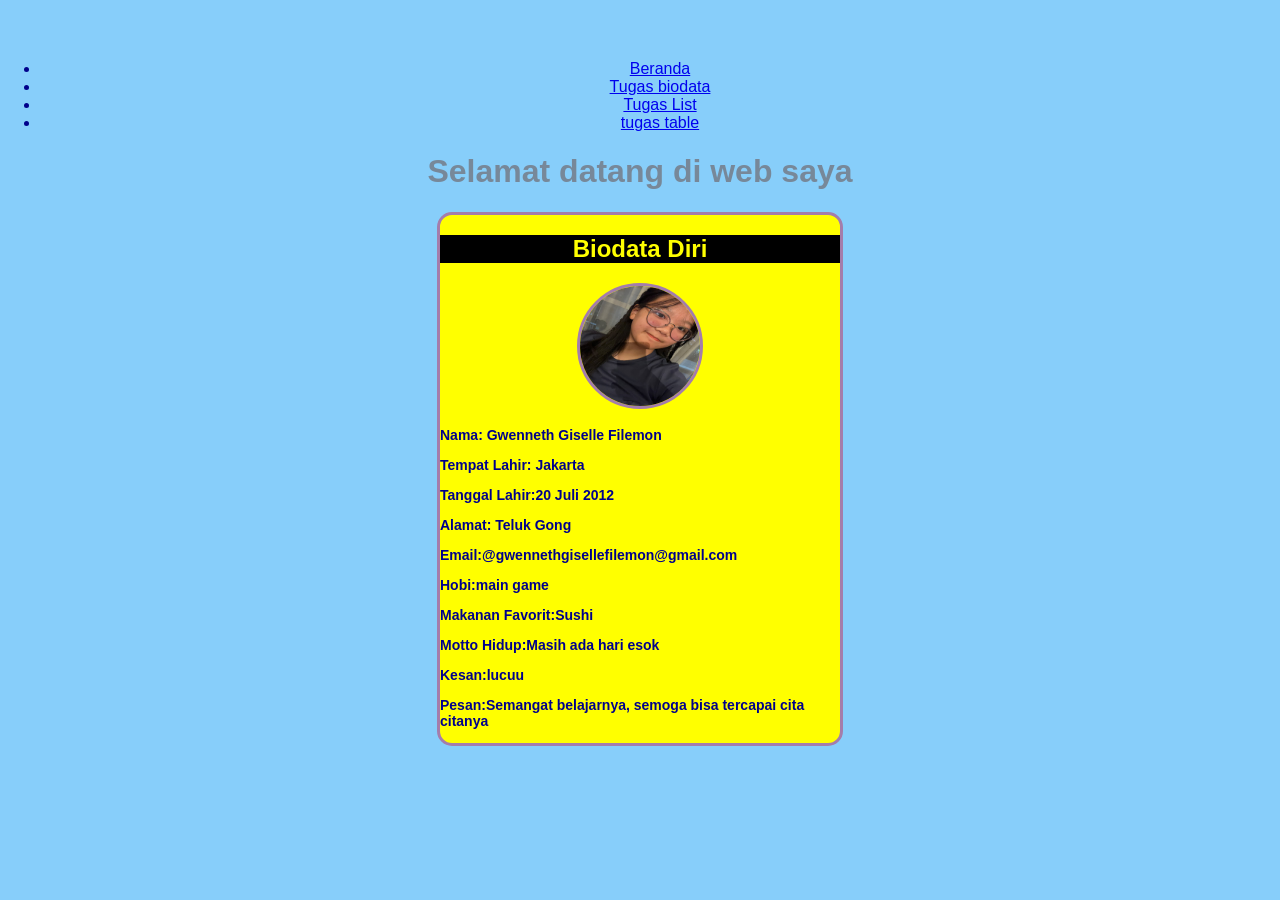
<file: biodata.html>
<!DOCTYPE html>
<html lang="en">
<head>
    <title>Tugas Biodata Diri</title>
    <link rel="stylesheet" href="style.css">
    <link rel="stylesheet" href="biodata.css">
</head>
<body>
    <div class="wadah-utama">
    <ul>
        <li><a href="beranda.html">Beranda</a></li>
        <li><a href="biodata.html">Tugas biodata</a></li>
        <li><a href="list.html">Tugas List</a></li>
        <li><a href="table.html">tugas table</a></li>
    </ul>
        <div class="judul">
            <h1>Selamat datang di web saya</h1>
        </div>

        <div class="kartu-biodata">
            <h2>Biodata Diri</h2>

            <div class="bungkus-foto">
                <img src="foto.jpeg" alt="Foto Profil" width="250">
            </div>

            <div class="informasi-diri">
                <p><strong>Nama: Gwenneth Giselle Filemon</strong></p>
                <p><strong>Tempat Lahir: Jakarta</strong></p>
                <p><strong>Tanggal Lahir:20 Juli 2012</strong></p>
                <p><strong>Alamat: Teluk Gong</strong></p>
                <p><strong>Email:@gwennethgisellefilemon@gmail.com</strong></p>
                <p><strong>Hobi:main game</strong></p>
                <p><strong>Makanan Favorit:Sushi</strong></p>
                <p><strong>Motto Hidup:Masih ada hari esok</strong></p>
                <p><strong>Kesan:lucuu</strong></p>
                <p><strong>Pesan:Semangat belajarnya, semoga bisa tercapai cita citanya</strong></p>
            </div>
        </div>
    </body>
    </html>
</file>
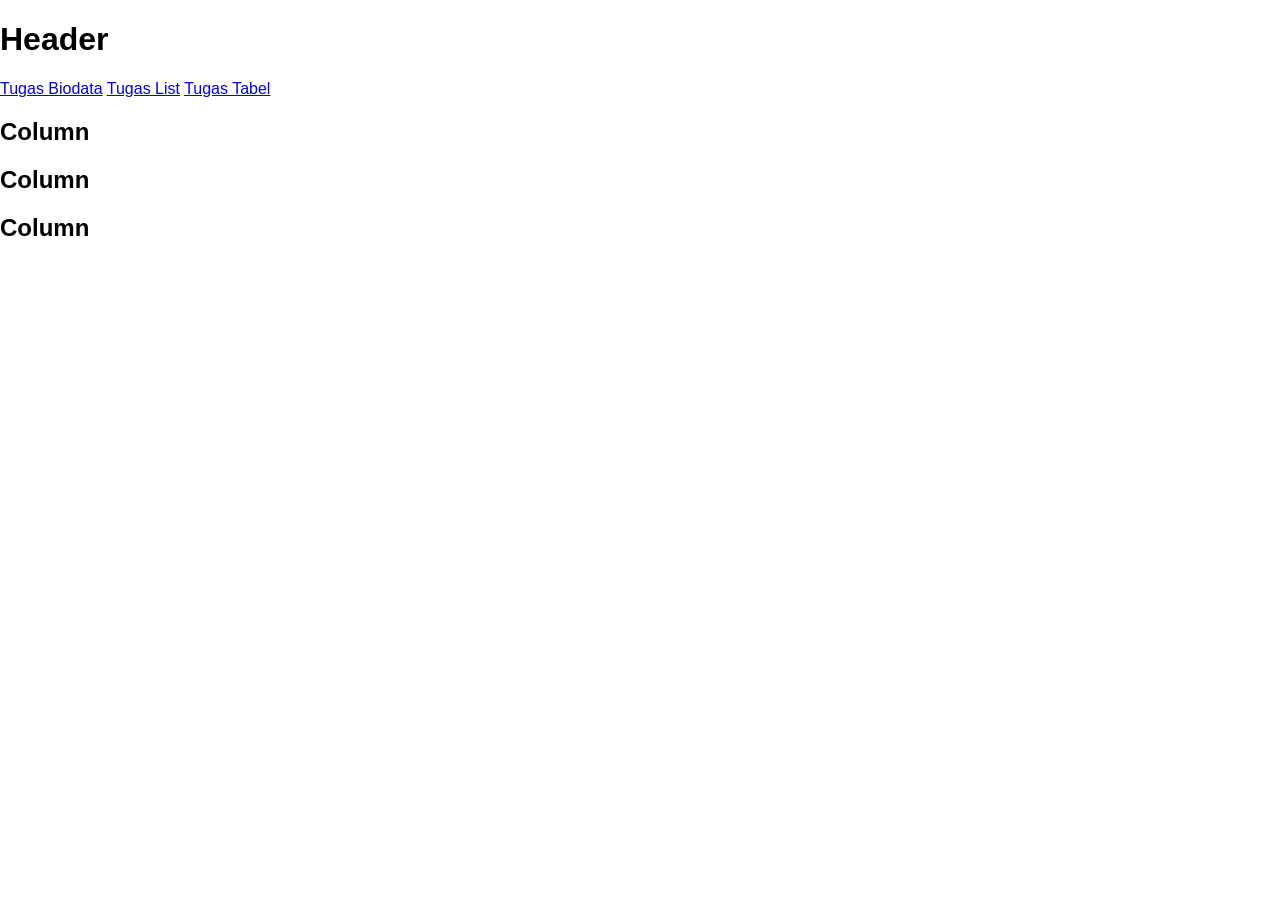
<file: layout.html>
<!DOCTYPE html>
<html lang="en">
<head>
    <title>CSS Website Layout</title>
    <link rel="stylesheet" href="style.css">
</head>
<body>
    <div class="header">
        <h1>Header</h1>
    </div>
    <div class="topnav">
        <a href="#">Tugas Biodata</a>
        <a href="#">Tugas List</a>
        <a href="#">Tugas Tabel</a>
    </div>
    <div class="row">
        <div class="column">
            <h2>Column</h2>
        </div>
        <div class="column">
            <h2>Column</h2>
        </div>
        <div class="column">
            <h2>Column</h2>
        </div>
    </div>
</body>
</html>
</file>
<file: style.css>
body{
    margin: 0;
    padding: 0;
    font-family: Arial, sans-serif;
}

nav.navbar ul {
    list-style-type: none;
    margin: 0;
    padding: 0;
    background: navy;
    position: fixed;
    top: 0;
    left: 0;
    width: 100%;
    display: flex;
    z-index: 1000;
}

nav.navbar li a {
    display: block;
    color: white;
    padding: 14px 16px;
    text-decoration: none;
}

nav.navbar li a:hover {
    background: lime;
    color: black;
}

nav.navbar li a.active {
    background: #3fe1bd;
    color: black;
}

.wadah-utama {
    margin-top: 60px;
}


li.dropdown {
    display: inline-block;
}

.dropdown-content {
    display: none;
    position: absolute;
    background-color: #f9f9f9;
    min-width: 160px;
    box-shadow: 0px 8px 16px 0px rgba(0,0,0,0.2);
    z-index: 1;
}

.dropdown-content a {
    color: black !important;
    padding: 12px 16px;
    text-decoration: none;
    display: block;
    text-align: left;
}

.dropdown-content a:hover {
    background-color: #cbd5e1;
}

.dropdown:hover .dropdown-content {
    display: block;
}
.header-halaman {
    background-color: white;
    text-align: center;
    padding: 20px;
    margin-bottom: 20px; 
    border-radius: 8px;
    box-shadow: 0 2px 4px rgba(0,0,0,0.1); 
}

.header-halaman h1 {
    color: navy;
    margin: 0 0 10px 0;
}

.baris {
    display: flex;
    gap: 20px;
}

.kolom {
    background-color: white;
    padding: 20px;
    border-radius: 8px;
    box-shadow: 0 2px 4px rgba(0,0,0,0.1);
}

.kiri {
    flex: 25%;
}

.tengah {
    flex: 50%;
}

.kanan {
    flex: 25%;
}

.kolom img {
    width: 100%;
    border-radius: 5px;
    margin-bottom: 15px;
}

.footer {
    background-color: navy;
    color: white;
    text-align: center;
    padding: 15px;
    margin-top: 40px;
}
</file>
<file: biodata.css>
body {
    background-color: lightskyblue;
    font-family: Arial, sans-serif;
    color: darkblue;
}

.wadah-utama {
    text-align: center;
}

.judul h1 {
    color: lightslategray;
}

.kartu-biodata {
    background-color: yellow;
    width: 90%;
    max-width: 400px;
    margin: auto;
    border-style: solid;
    border-color: #a47dab;
    border-radius: 15px;
}

.kartu-biodata h2 {
    background-color: #000000;
    color: yellow;
}

.bungkus-foto img {
    width: 120px;
    height: 120px;
    border-style: solid;
    border-color: #a47dab;
    border-radius: 50%;
}

.informasi-diri {
    text-align: left;
    font-size: 14px;
}
</file>
